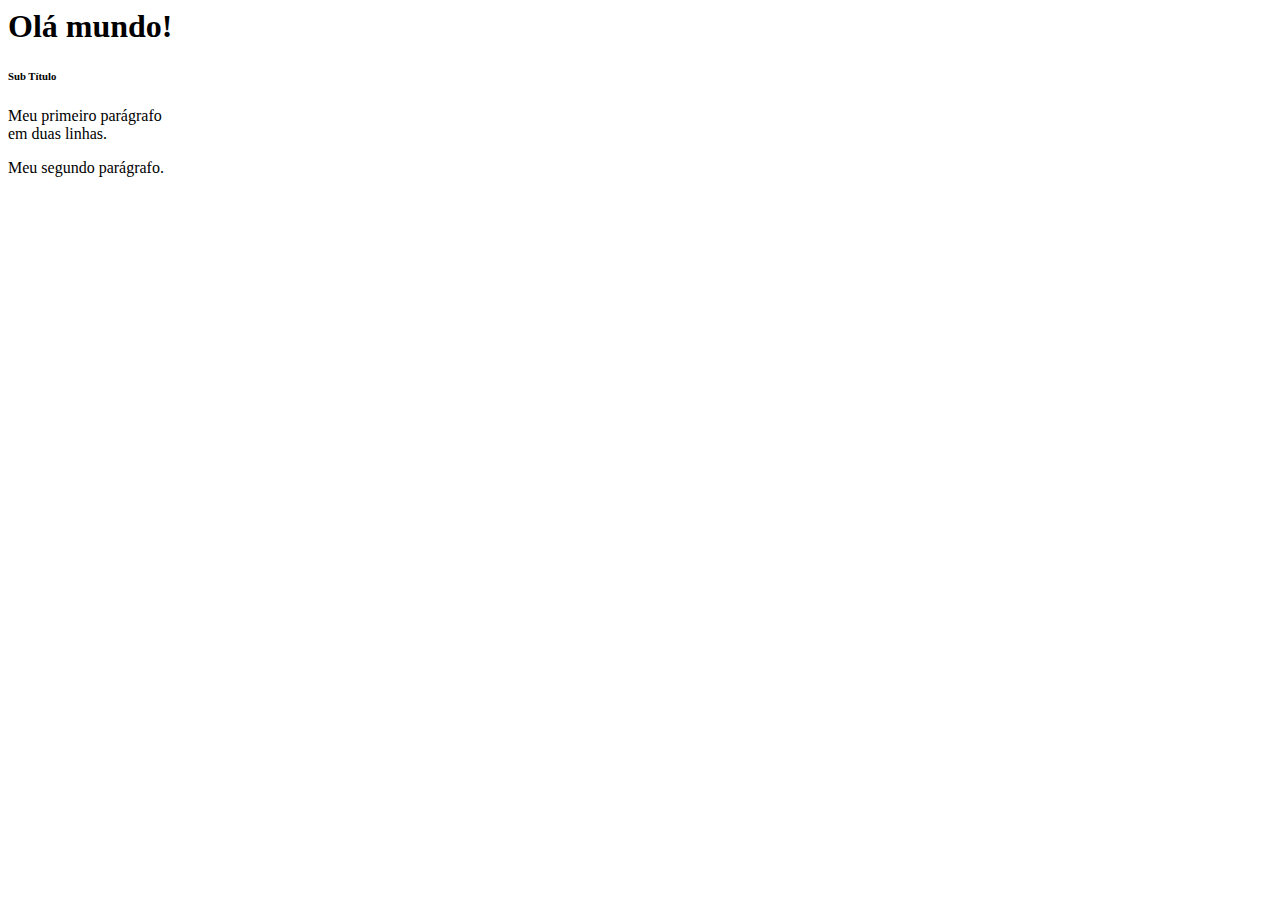
<file: a01/index.html>
<html lang="pt-br">
    <head>
        <title>Hello World</title>
        <meta charset="utf-8">
    </head>
    <body>
        <h1>Olá mundo!</h1>
        <h6>Sub Título</h6>

        <p>
            Meu primeiro parágrafo   <br>  em duas linhas.
        </p>
        <p>
            Meu segundo parágrafo.
        </p>
    </body>
</html>
</file>
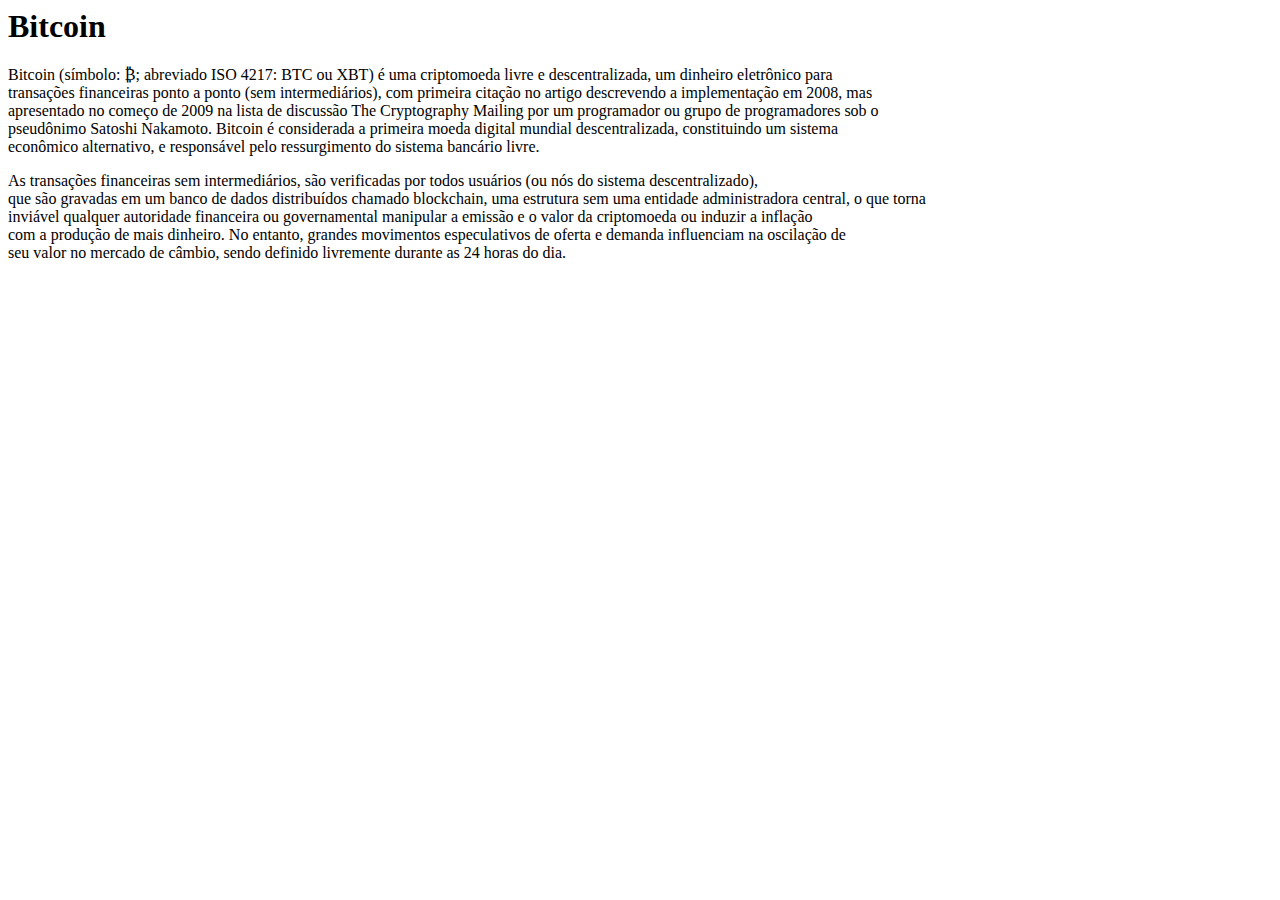
<file: a01/d01/index.html>
<html lang="pt-br">
    <head>
        <title>Criptomoeda</title>
        <meta charset="utf-8">
    </head>
    <body>
        <h1>Bitcoin</h1>

        <p>
            Bitcoin (símbolo: ₿; abreviado ISO 4217: BTC ou XBT) é uma criptomoeda livre e descentralizada, um dinheiro eletrônico para <br>transações financeiras ponto a ponto (sem intermediários), com primeira citação no artigo descrevendo a implementação em 2008, mas <br>apresentado no começo de 2009 na lista de discussão The Cryptography Mailing por um programador ou grupo de programadores sob o <br> pseudônimo Satoshi Nakamoto. Bitcoin é considerada a primeira moeda digital mundial descentralizada, constituindo um sistema <br> econômico alternativo, e responsável pelo ressurgimento do sistema bancário livre.
        </p>
        <p>
            As transações financeiras sem intermediários, são verificadas por todos usuários (ou nós do sistema descentralizado), <br> que são gravadas em um banco de dados distribuídos chamado blockchain, uma estrutura sem uma entidade administradora central, o que torna <br> inviável qualquer autoridade financeira ou governamental manipular a emissão e o valor da criptomoeda ou induzir a inflação <br> com a produção de mais dinheiro. No entanto, grandes movimentos especulativos de oferta e demanda influenciam na oscilação de <br> seu valor no mercado de câmbio, sendo definido livremente durante as 24 horas do dia.
        </p>
    </body>
</html>
</file>
